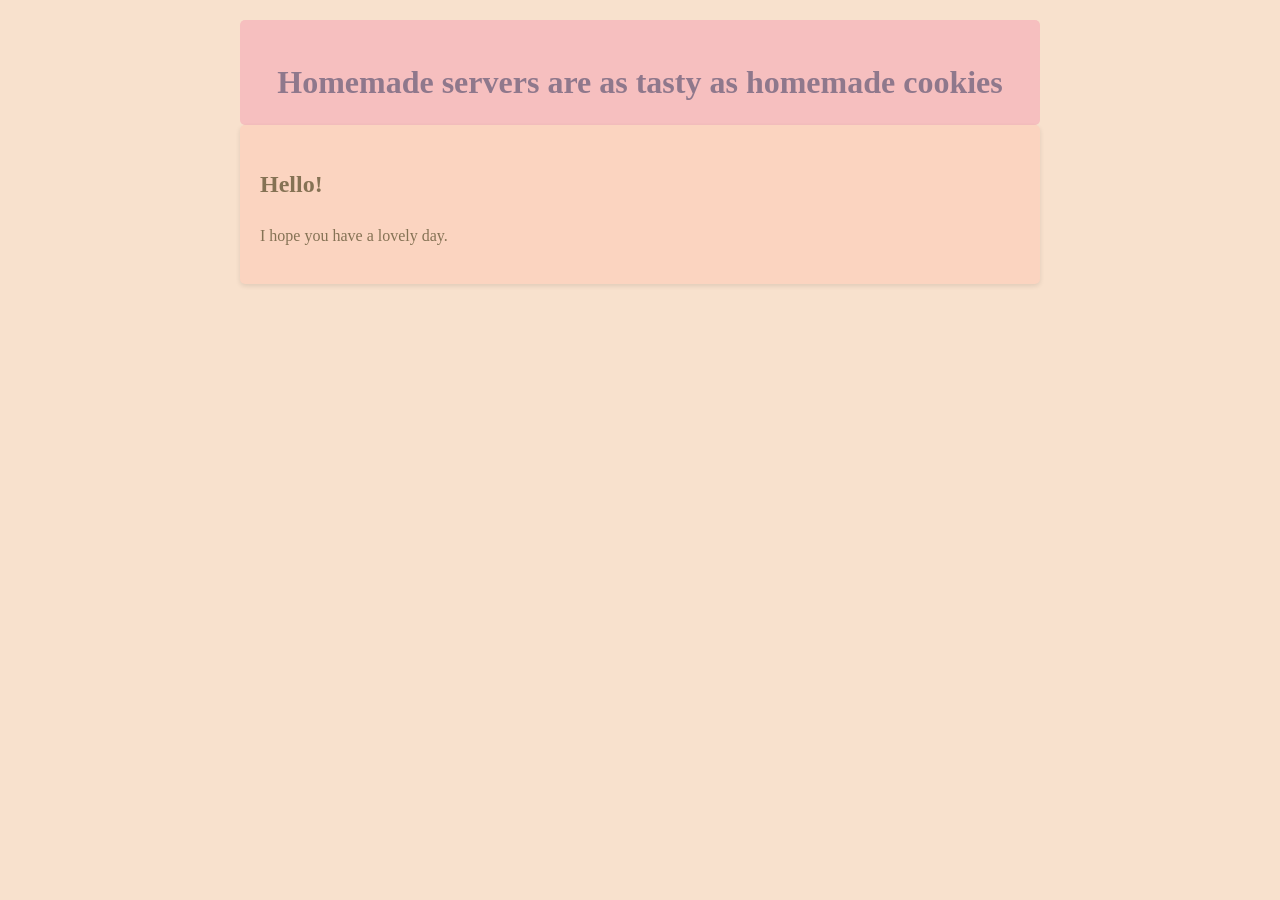
<file: .test_server/index.html>
<!DOCTYPE html>
<html lang="en">

<head>
    <meta charset="UTF-8">
    <meta name="viewport" content="width=device-width, initial-scale=1.0">
    <title>My Website</title>
    <link rel="stylesheet" href="style.css">
</head>

<body>
    <header>
        <h1>Homemade servers are as tasty as homemade cookies</h1>
    </header>
    <main>
        <h2>Hello!</h2>
        <p>I hope you have a lovely day.</p>
    </main>
</body>

</html>
</file>
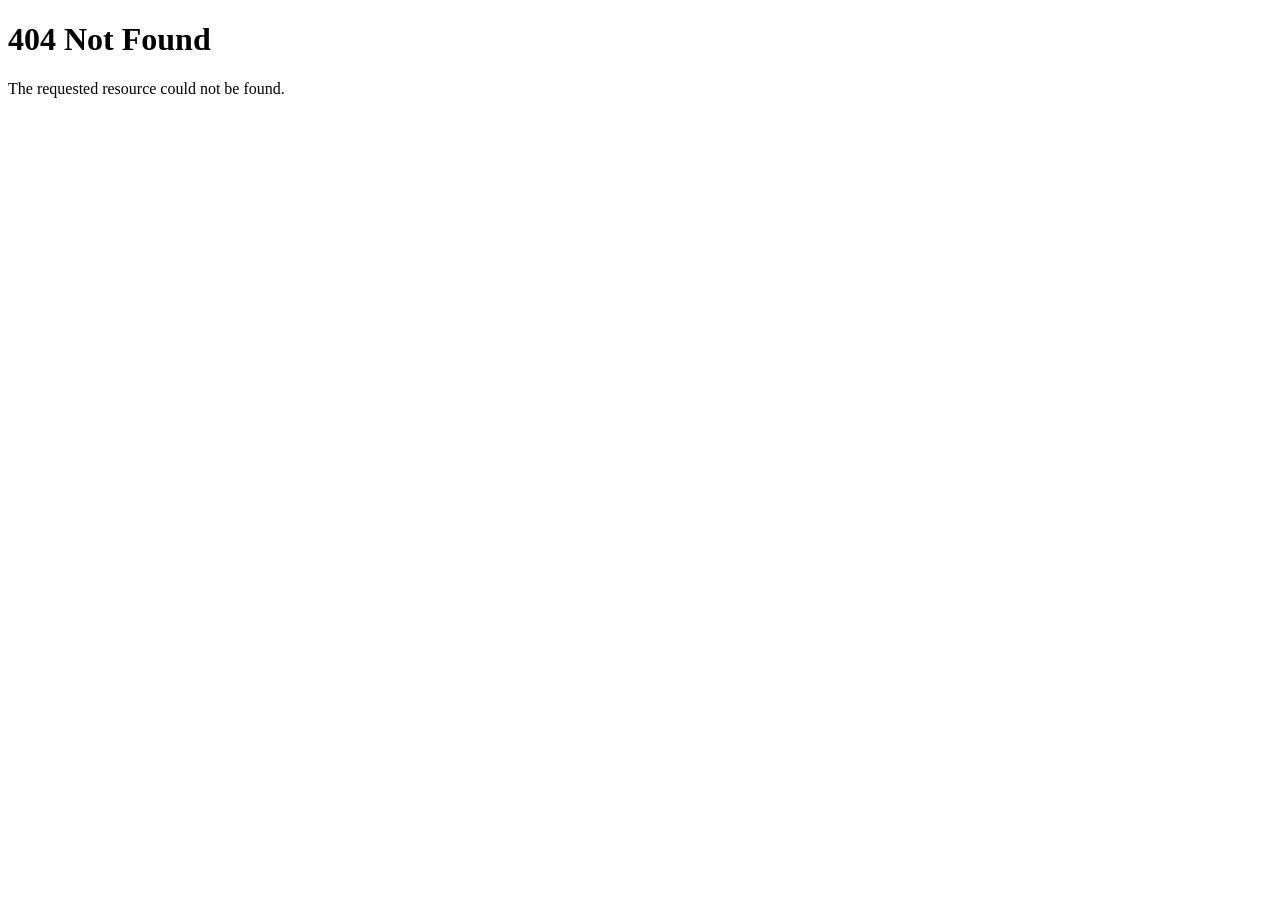
<file: .test_server/error_404.html>
<!DOCTYPE html>
<html lang="en">
<head>
    <meta charset="UTF-8">
    <meta name="viewport" content="width=device-width, initial-scale=1.0">
    <title>404 Not Found</title>
</head>
<body>
    <h1>404 Not Found</h1>
    <p>The requested resource could not be found.</p>
</body>
</html>
</file>
<file: .test_server/style.css>
body {
    font-family: sysem-ui;
    line-height: 1.6;
    color: #857254;
    max-width: 800px;
    margin: 0 auto;
    padding: 20px;
    background-color: #F8E1CD;
}

header {
    background-color: #F6BFBF;
    color: #8F788C;
    text-align: center;
    padding: 1rem;
    border-radius: 5px;
}

h1 {
    margin-bottom: 0;
}

main {
    background-color: #FBD4C0;
    padding: 20px;
    border-radius: 5px;
    box-shadow: 0 2px 5px rgba(0,0,0,0.1);
}
</file>
